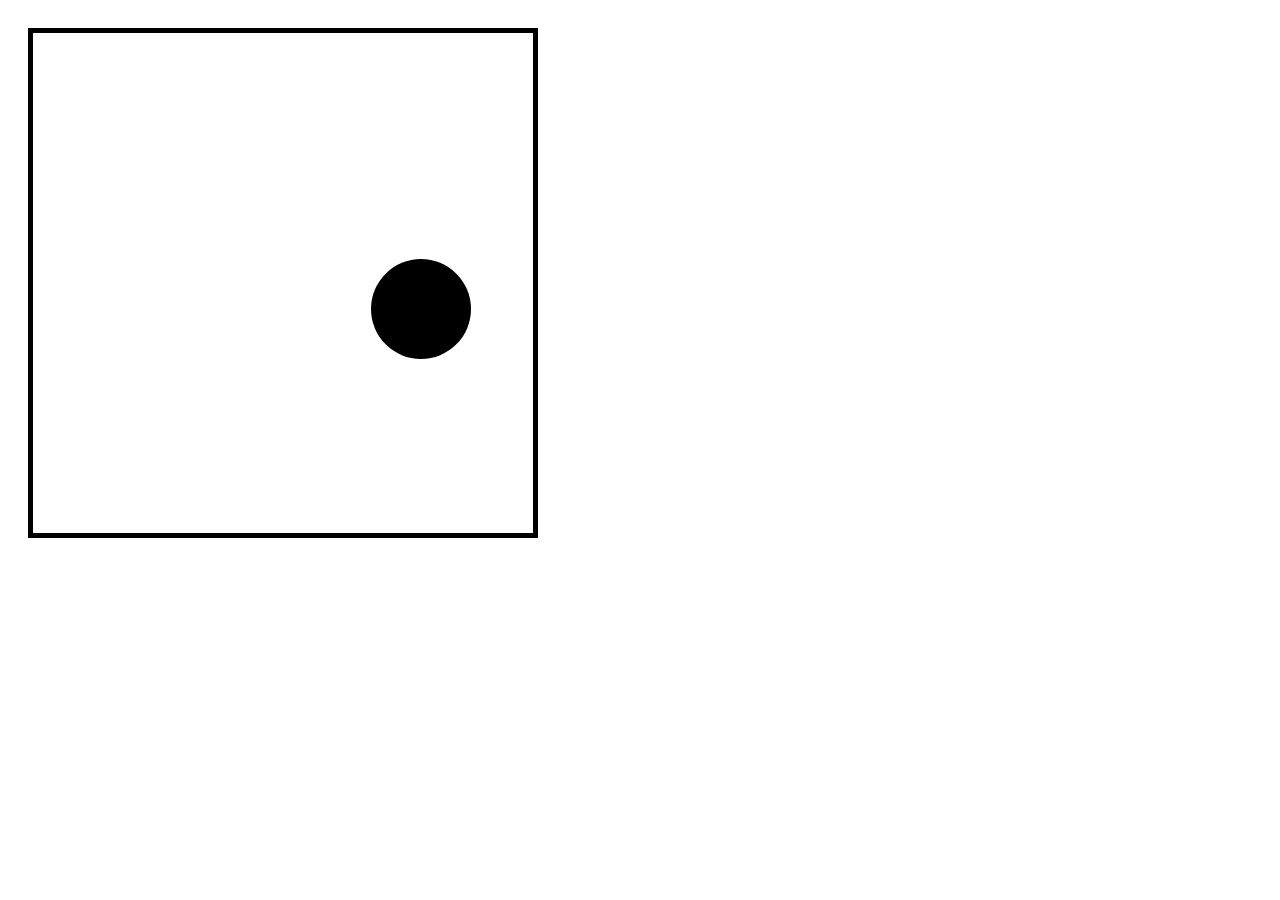
<file: canvas-practice.html>
<!DOCTYPE html>
<html>
<head>
	<title>Canvas Practice</title>
	<style type="text/css" media="screen">
		#the-canvas{
			border: 5px solid black;
			margin: 20px;
		}
	</style>
</head>
<body>

	<canvas id="the-canvas" height="500px" width="500px">


	</canvas>


	<script type="text/javascript">

		var canvas = document.getElementById('the-canvas');
		var context = canvas.getContext('2d');

		function Ball(x,y,red,green,blue,rad, canvasX = 500, canvasY = 500, xSpeed = 1, ySpeed = 1){
			this.x = x;
			this.y = y;
			this.r = red;
			this.g = green;
			this.b = blue;
			this.rad = 50;
			this.canvasX = canvasX;
			this.canvasY = canvasY;
			this.endArc = Math.PI * 2;
			this.xDirection = 1;
			this.yDirection = 1;
			this.xSpeed = xSpeed;
			this.ySpeed = ySpeed;
		}

		Ball.prototype.updateBall = function(){
			// Check to see if we hit the right side
			if(this.x >= this.canvasX - this.rad){
				this.xDirection = -1;
			// Left side
			}else if(this.x <= 0 + this.rad){
				this.xDirection = 1;
			}
			// Bottom
			if(this.y >= this.canvasY - this.rad){
				this.yDirection = -1;
			// Top
			}else if(this.y <= 0 + this.rad){
				this.yDirection = 1;
			}
			this.x += this.xDirection * this.xSpeed;
			this.y += this.yDirection * this.ySpeed;
		}
	  	Ball.prototype.start = function(){
	  		this.draw();
	  	};
		var ball = new Ball(100,0,0,100,0,50,500,500,9,6);
		
		function run(){
			ball.updateBall();
			context.fillStyle = '#'+ball.r+ball.g+ball.b;
			context.clearRect(0,0,ball.canvasX,ball.canvasY);
			context.beginPath();
			context.arc(ball.x,ball.y,ball.rad,0,ball.endArc);
			console.log(ball.x,ball.y,ball.rad,ball.canvasX)
			context.fill();
			requestAnimationFrame(run);
		}
		run();

		// context.strokeStyle = '#f00';
		// context.lineWidth = 10;
		// context.moveTo(100,100);
		// context.lineTo(200,100);
		// context.lineTo(110,160);
		// context.lineTo(150,50);
		// context.lineTo(190,160);
		// context.lineTo(100,100);
		// context.lineTo(200,100);
		// context.stroke();

		// context.strokeStyle = '#f00';
		// context.fillStyle = '#00f';
		// context.lineWidth = 10;
		// context.beginPath();
		// context.arc(250,250,100,0,1.5*Math.PI);
		// context.fill();
		// context.stroke();

		// context.rect(300,50,100,100);
		// context.stroke();
		// var r = 0;
		// var g = 0;
		// var b = 0;
		// var x = 50;
		// var y = 50;
		// radius = 50;
		// endArc = 0;

		// function draw(){
		// 	context.fillStyle = '#'+r+g+b;
		// 	context.clearRect(0,0,500,500);
		// 	context.beginPath();
		// 	context.arc(x,y,radius,0*Math.PI,Math.PI*endArc);
		// 	context.fill();
			// if((x <= 450)&&(x >= 50)&&(y >= 50)&&(y <= 450)){
			// 	// y += (x * x)
			// 	x += 1;
			// 	y += 1;
			// }
			// 	if(
			// 		(y >= 0)
			// 		||(x >= 0)
			// 	){
			// 		y -;
			// 		x -= 3;
			// 	}
			// 	else if(
			// 		(y <= 450)
			// 		||(x <= 450)
			// 	){
			// 		y += (x * x);
			// 		x ++;
			// 	}
			// 	else{	
			// 		x = 200;
			// 		y = 200;
			// 		x-= 500;
			// 		y-= 500;
			// 	}

			// radius += 1;
			// endArc += 1;
			// if((r < 255)&&(b < 255)&&(g < 255)){
			// 	r += Math.floor(Math.random()*2);
			// 	g += Math.floor(Math.random()*2);
			// 	b += Math.floor(Math.random()*2);
			// }else{
			// 	r -= Math.floor(Math.random()*2);
			// 	g -= Math.floor(Math.random()*2);
			// 	b -= Math.floor(Math.random()*2);
			// }

		
		// var ballInterval = setInterval(draw, 40);

	</script>

</body>
</html>
</file>
